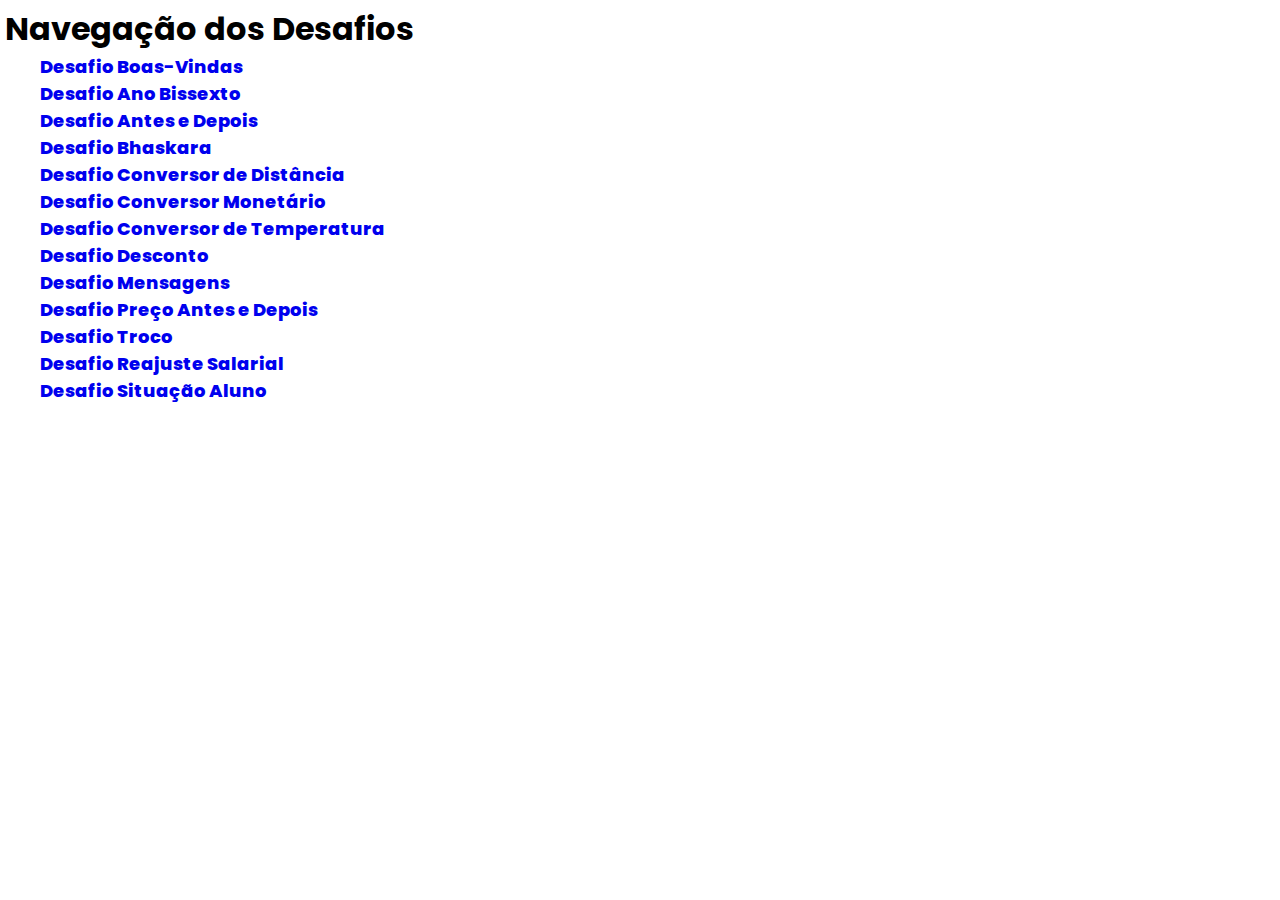
<file: index.html>
<!DOCTYPE html>
<html lang="pt-br">
<head>
    <meta charset="UTF-8">
    <meta http-equiv="X-UA-Compatible" content="IE=edge">
    <meta name="viewport" content="width=device-width, initial-scale=1.0">
    <link rel="stylesheet" href="style.css">
    <title>Navegação dos Desafios</title>
</head>
<body>
    <h1>Navegação dos Desafios</h1>
    <a href="desafio001.html">Desafio Boas-Vindas</a>
    <a href="desafio002.html">Desafio Ano Bissexto</a>
    <a href="desafio003.html">Desafio Antes e Depois</a>
    <a href="desafio004.html">Desafio Bhaskara</a>
    <a href="desafio005.html">Desafio Conversor de Distância</a>
    <a href="desafio006.html">Desafio Conversor Monetário</a>
    <a href="desafio007.html">Desafio Conversor de Temperatura</a>
    <a href="desafio008.html">Desafio Desconto</a>
    <a href="desafio009.html">Desafio Mensagens</a>
    <a href="desafio010.html">Desafio Preço Antes e Depois</a>
    <a href="desafio011.html">Desafio Troco</a>
    <a href="desafio012.html">Desafio Reajuste Salarial</a>
    <a href="desafio013.html">Desafio Situação Aluno</a>
</body>
</html>
</file>
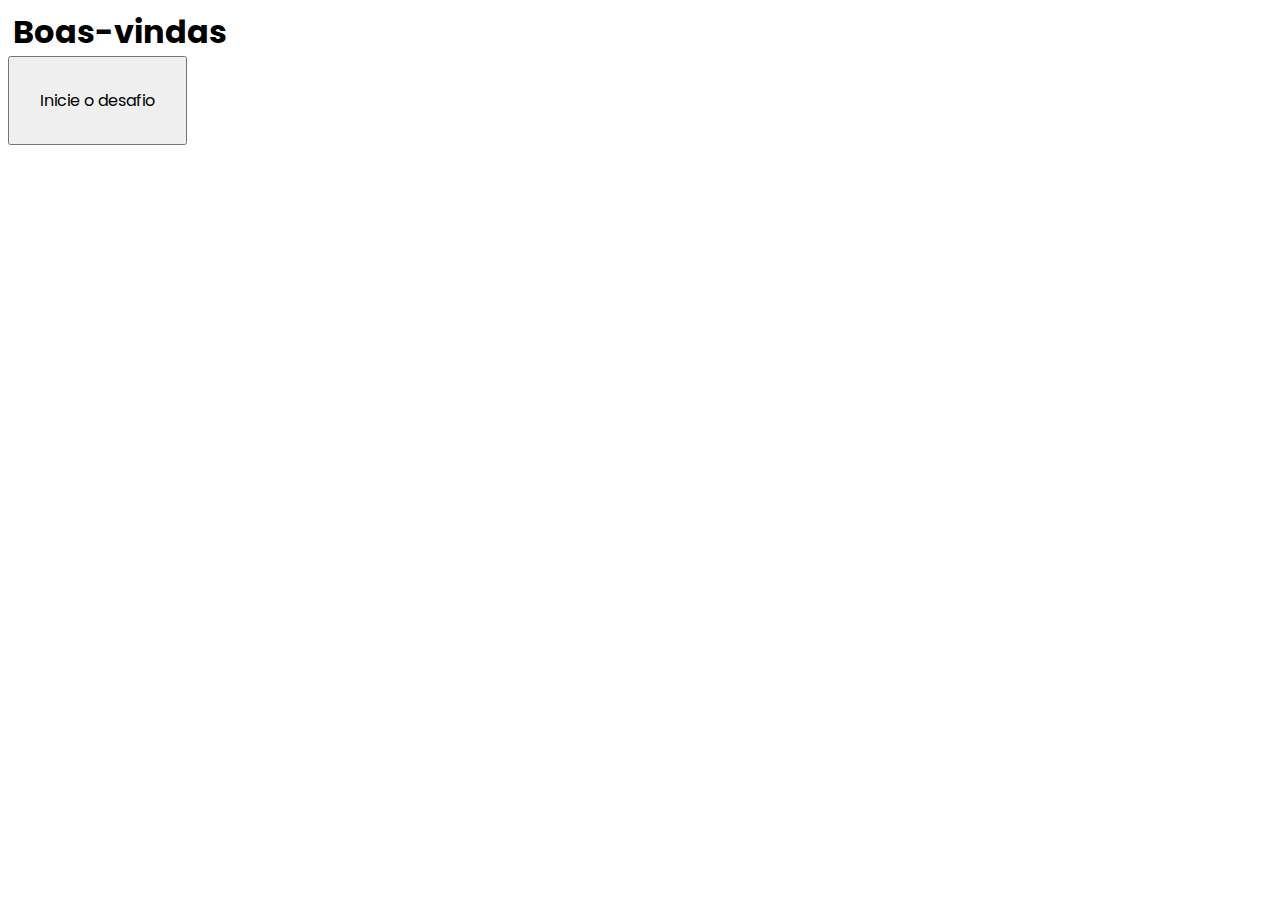
<file: desafio001.html>
<!DOCTYPE html>
<html lang="pt-br">
<head>
    <meta charset="UTF-8">
    <meta http-equiv="X-UA-Compatible" content="IE=edge">
    <meta name="viewport" content="width=device-width, initial-scale=1.0">
    <link rel="stylesheet" href="style-1.css">
    <title>Desafio Boas-Vindas</title>
</head>
<body>
    <h1>Boas-vindas</h1>
    <button onclick="bemvindo()">Inicie o desafio</button>

    <script src="script-01.js"></script>
</body>
</html>
</file>
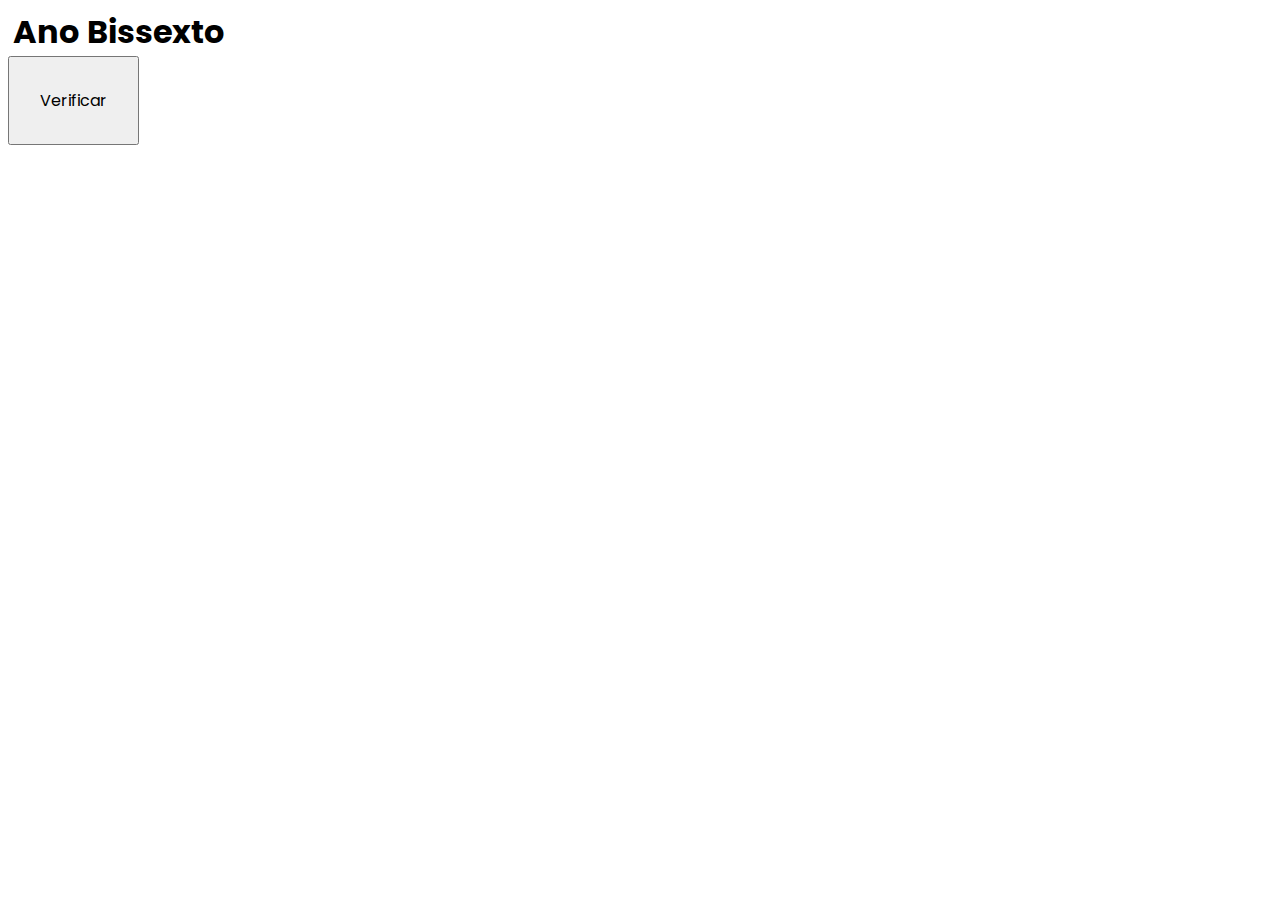
<file: desafio002.html>
<!DOCTYPE html>
<html lang="pt-br">

<head>
    <meta charset="UTF-8">
    <meta http-equiv="X-UA-Compatible" content="IE=edge">
    <meta name="viewport" content="width=device-width, initial-scale=1.0">
    <link rel="stylesheet" href="style-2.css">
    <title>Desafio Ano Bissexto</title>
</head>

<body>
    <h1>Ano Bissexto</h1>

    <button onclick="verificar()">Verificar</button>

    <div id="resultado"></div>

    <script src="script-02.js"></script>
</body>

</html>
</file>
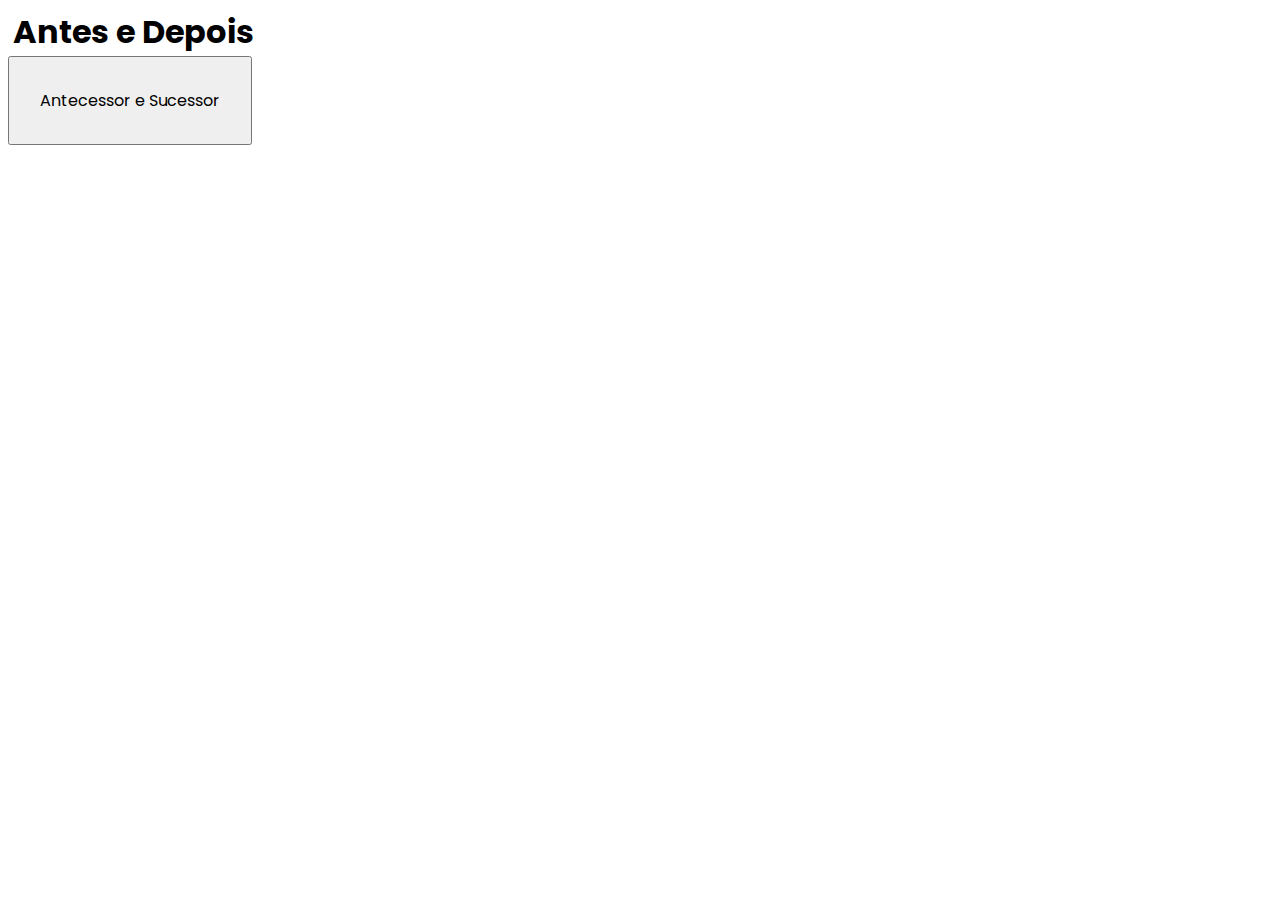
<file: desafio003.html>
<!DOCTYPE html>
<html lang="pt-br">
<head>
    <meta charset="UTF-8">
    <meta http-equiv="X-UA-Compatible" content="IE=edge">
    <meta name="viewport" content="width=device-width, initial-scale=1.0">
    <link rel="stylesheet" href="style-3.css">
    <title>Desafio Antecessor e Sucessor</title>
</head>
<body>
    <h1>Antes e Depois</h1>

    <button onclick="mostrar()">Antecessor e Sucessor</button>

    <script src="script-03.js"></script>
</body>
</html>
</file>
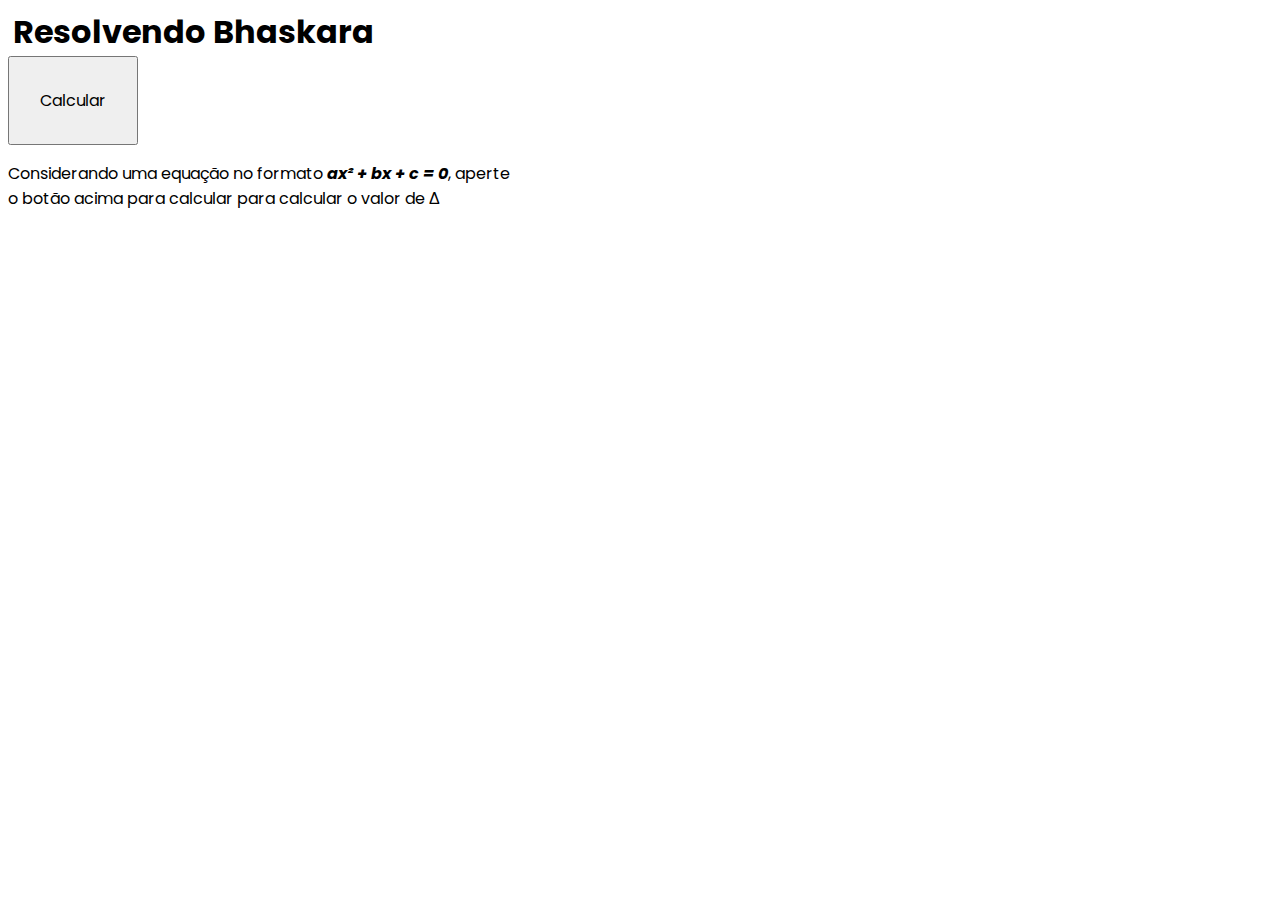
<file: desafio004.html>
<!DOCTYPE html>
<html lang="pt-br">
<head>
    <meta charset="UTF-8">
    <meta http-equiv="X-UA-Compatible" content="IE=edge">
    <meta name="viewport" content="width=device-width, initial-scale=1.0">
    <link rel="stylesheet" href="style-4.css">
    <title>Desafio Bhaskara</title>
</head>
<body>
    <h1>Resolvendo Bhaskara</h1>
    <button onclick="calcular()">Calcular</button>
    
    <p>Considerando uma equação no formato <strong><em>ax² + bx + c = 0</em></strong>, aperte <br>o botão acima para calcular para calcular o valor de Δ</p>

    <span id="equacao"></span>

    <script src="script-04.js"></script>
</body>
</html>
</file>
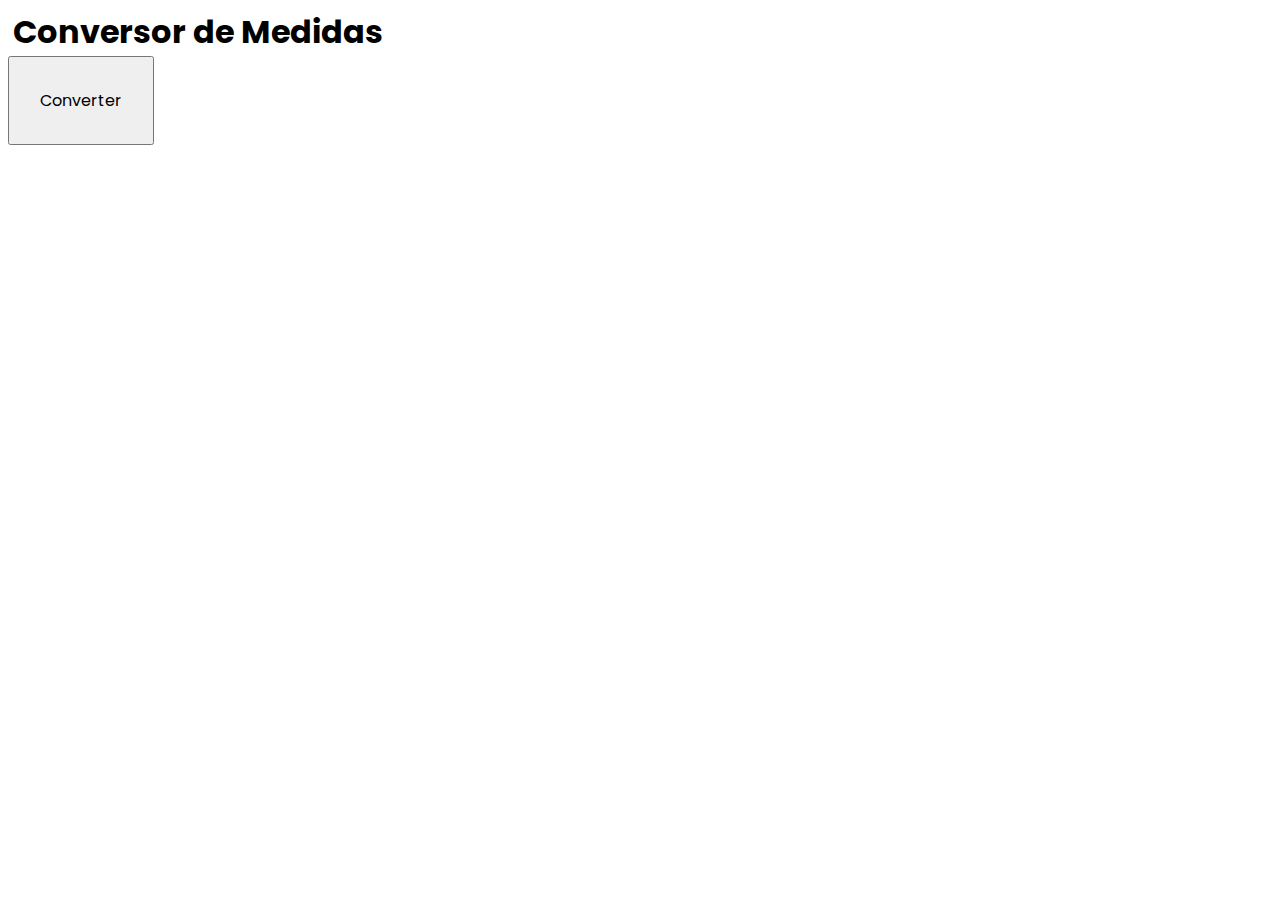
<file: desafio005.html>
<!DOCTYPE html>
<html lang="en">
<head>
    <meta charset="UTF-8">
    <meta http-equiv="X-UA-Compatible" content="IE=edge">
    <meta name="viewport" content="width=device-width, initial-scale=1.0">
    <link rel="stylesheet" href="style-5.css">
    <title>Desafio Conversor</title>
</head>
<body>
    <h1>Conversor de Medidas</h1>

    <button onclick="converter()">Converter</button>

    <span id="conversao"></span>
    <script src="script-05.js"></script>
</body>
</html>
</file>
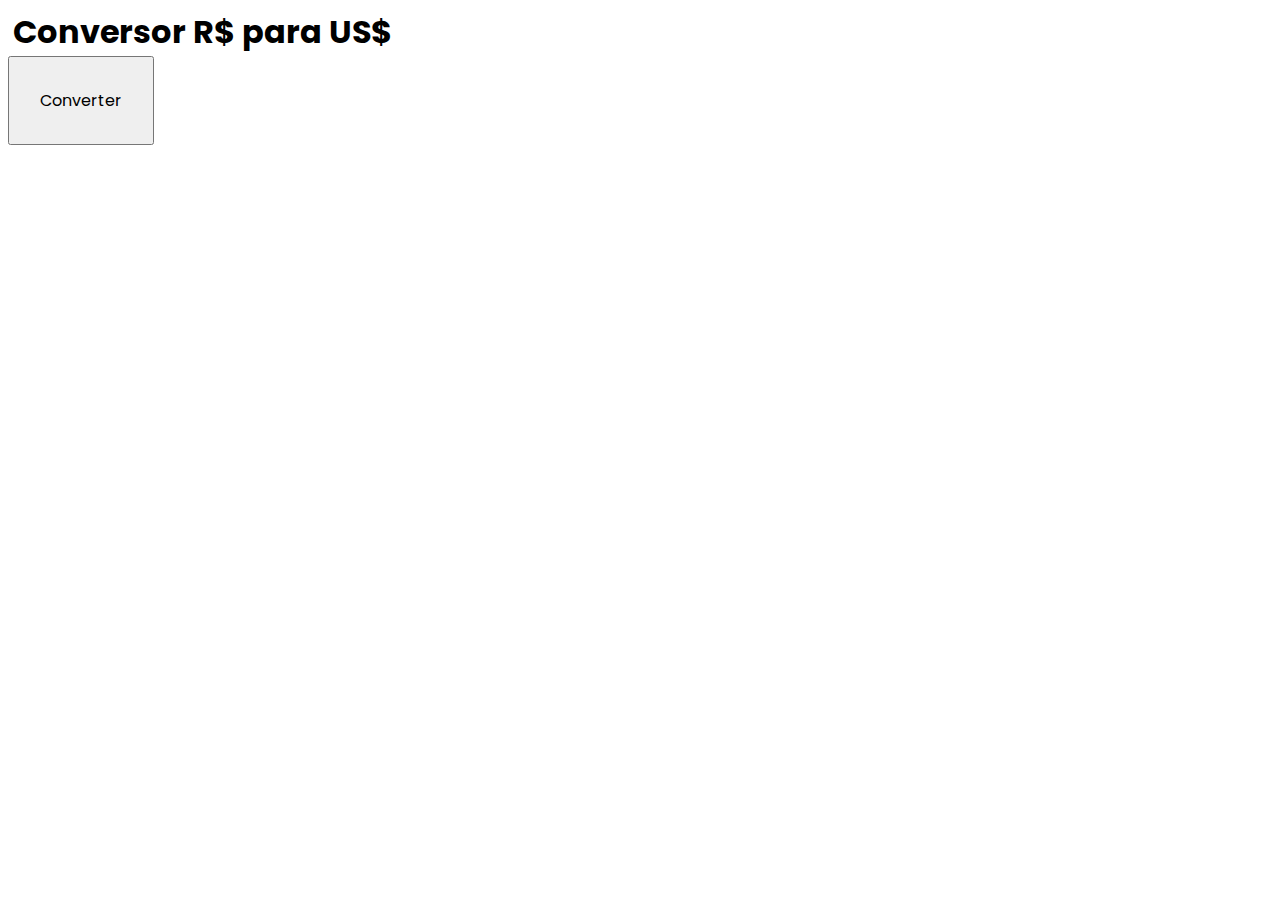
<file: desafio006.html>
<!DOCTYPE html>
<html lang="pt-br">
<head>
    <meta charset="UTF-8">
    <meta http-equiv="X-UA-Compatible" content="IE=edge">
    <meta name="viewport" content="width=device-width, initial-scale=1.0">
    <link rel="stylesheet" href="style-6.css">
    <title>Desafio Conversor Monetário</title>
</head>
<body>
    <h1>Conversor R$ para US$</h1>
    
    <button onclick="conversao()">Converter</button>

    <script src="script-06.js"></script>
</body>
</html>
</file>
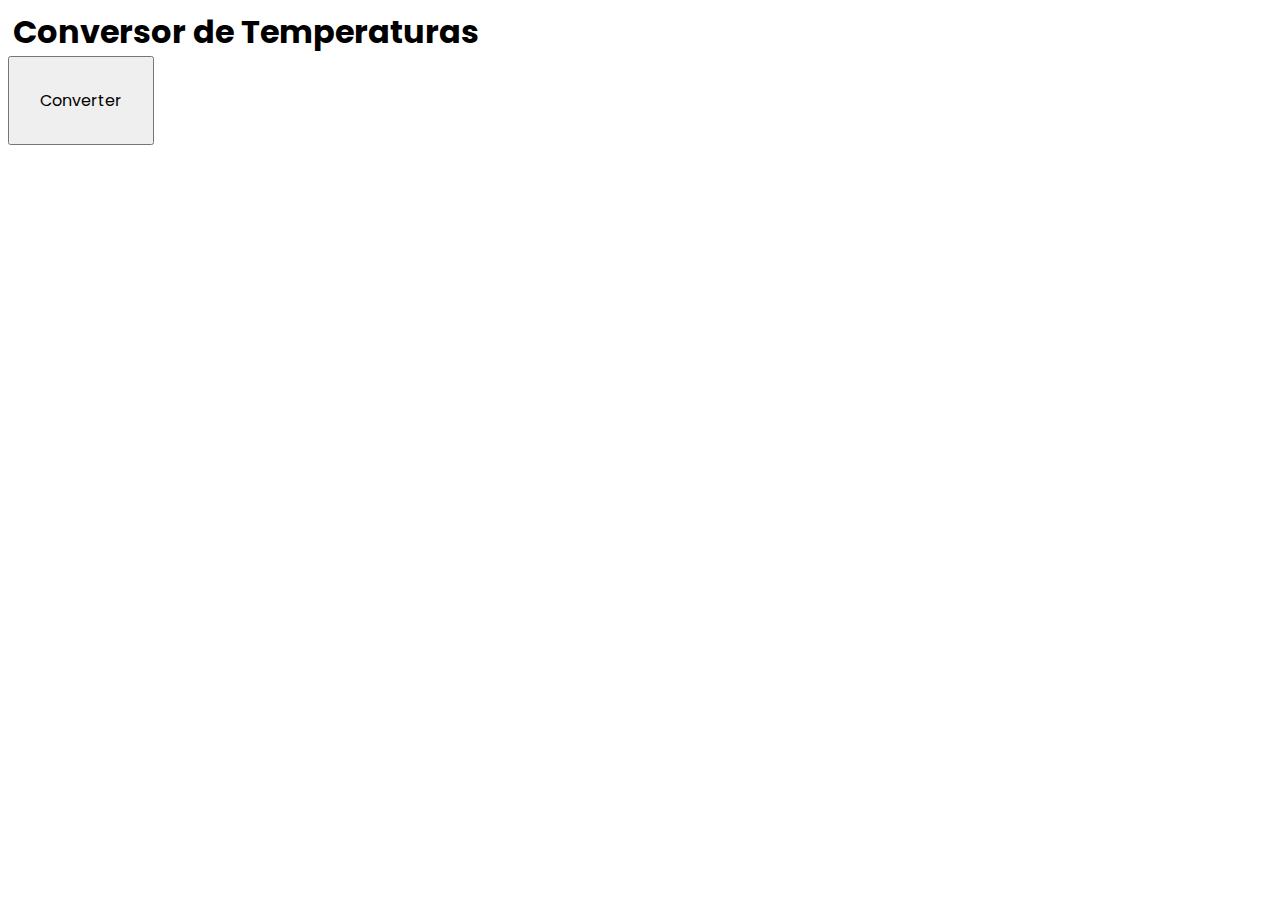
<file: desafio007.html>
<!DOCTYPE html>
<html lang="pt-br">
<head>
    <meta charset="UTF-8">
    <meta http-equiv="X-UA-Compatible" content="IE=edge">
    <meta name="viewport" content="width=device-width, initial-scale=1.0">
    <link rel="stylesheet" href="style-7.css">
    <title>Desafio Conversor de Temperatura</title>
</head>
<body>
    <h1>Conversor de Temperaturas</h1>

    <button onclick="converter()">Converter</button>

    <span id="temperatura"></span>

    <script src="script-07.js"></script>
</body>
</html>
</file>
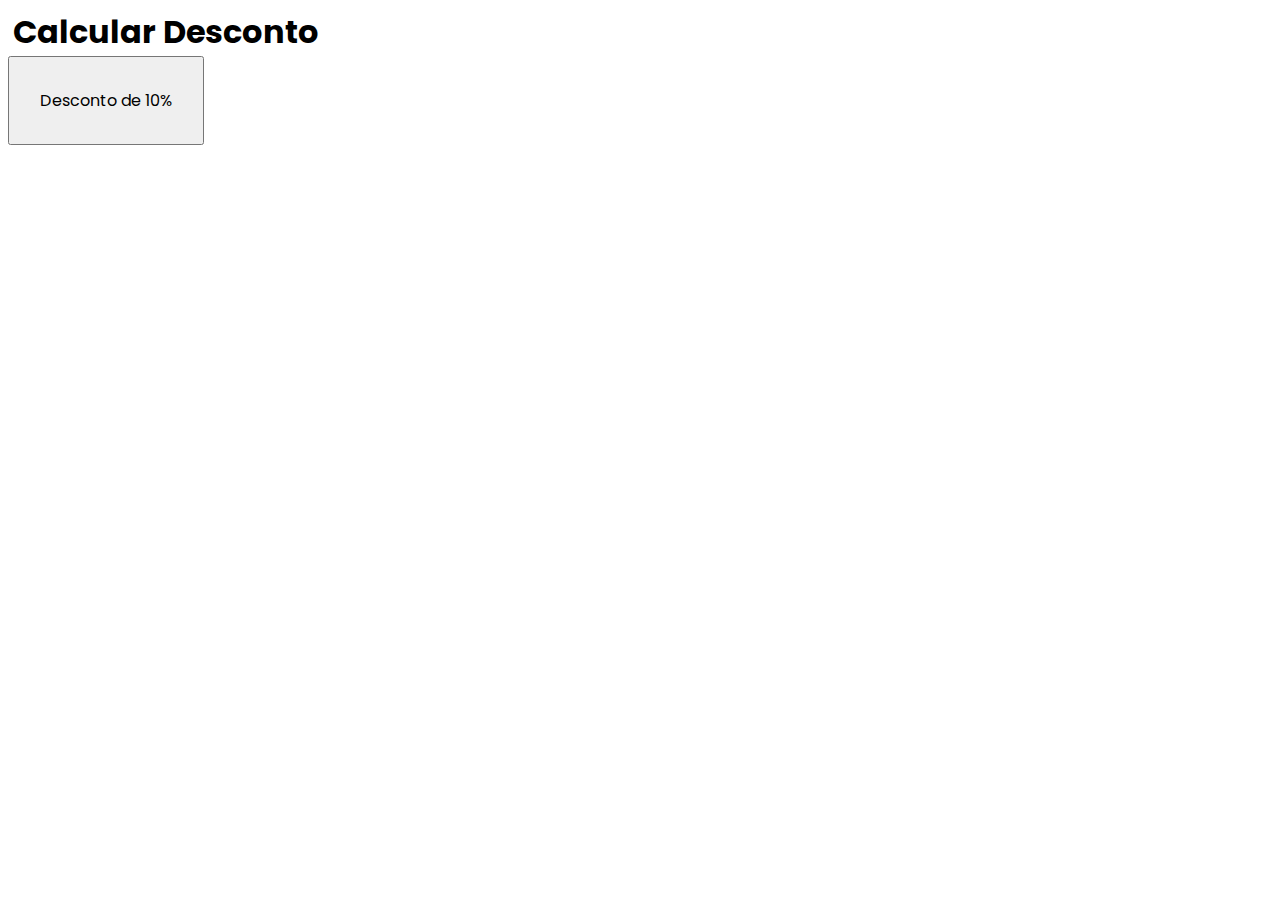
<file: desafio008.html>
<!DOCTYPE html>
<html lang="en">
<head>
    <meta charset="UTF-8">
    <meta http-equiv="X-UA-Compatible" content="IE=edge">
    <meta name="viewport" content="width=device-width, initial-scale=1.0">
    <link rel="stylesheet" href="style-8.css">
    <title>Desafio Desconto</title>
</head>
<body>
    <h1>Calcular Desconto</h1>

    <button onclick="desconto()">Desconto de 10%</button>
    <span id="valores">
    </span>
    <script src="script-08.js"></script>
</body>
</html>
</file>
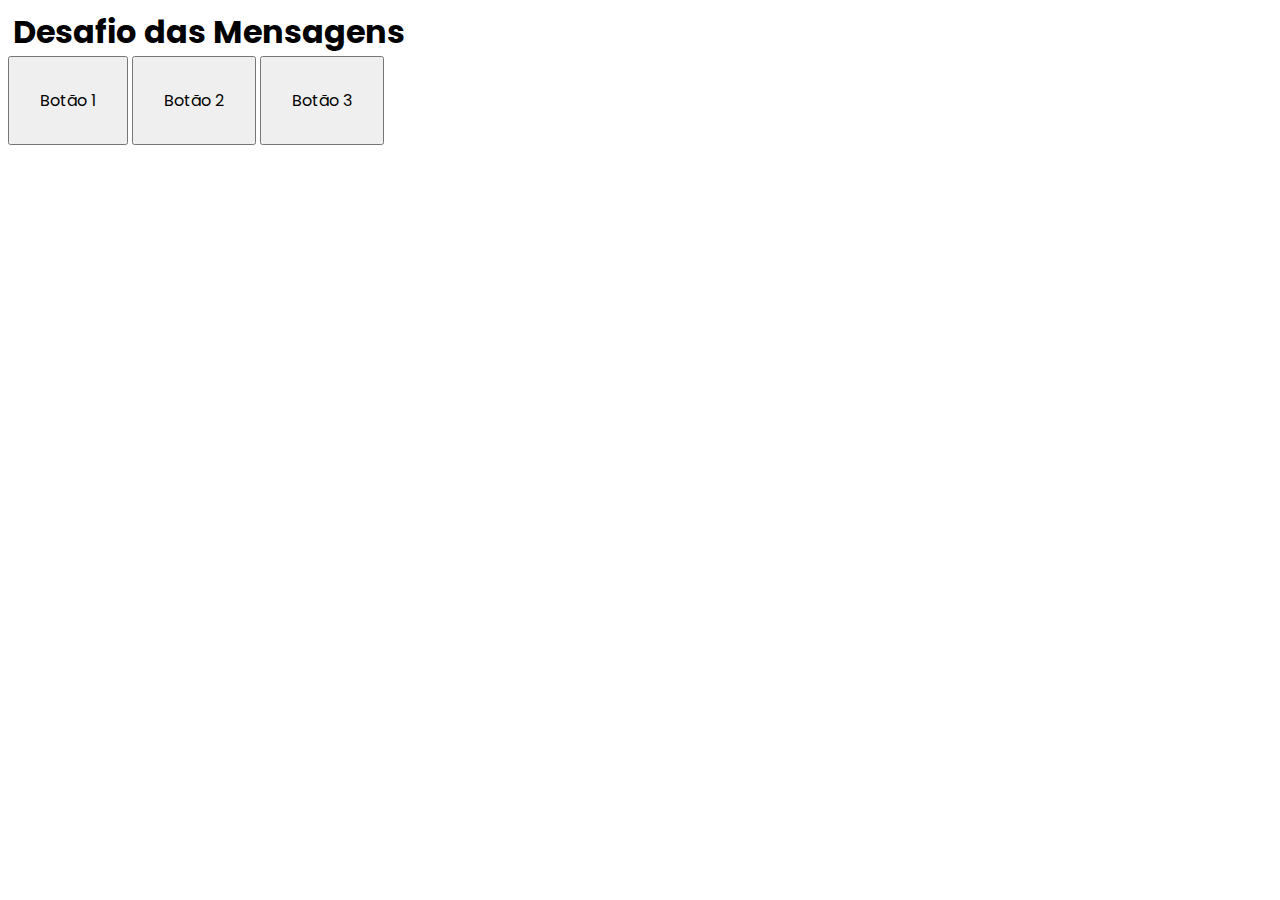
<file: desafio009.html>
<!DOCTYPE html>
<html lang="pt-br">
<head>
    <meta charset="UTF-8">
    <meta http-equiv="X-UA-Compatible" content="IE=edge">
    <meta name="viewport" content="width=device-width, initial-scale=1.0">
    <link rel="stylesheet" href="style-9.css">
    <title>Desafio Mensagens</title>
</head>
<body>
    <h1>Desafio das Mensagens</h1>

    <button onclick="msg1()">Botão 1</button>
    <button onclick="msg2()">Botão 2</button>
    <button onclick="msg3()">Botão 3</button>

    <script src="script-09.js"></script>
</body>
</html>
</file>
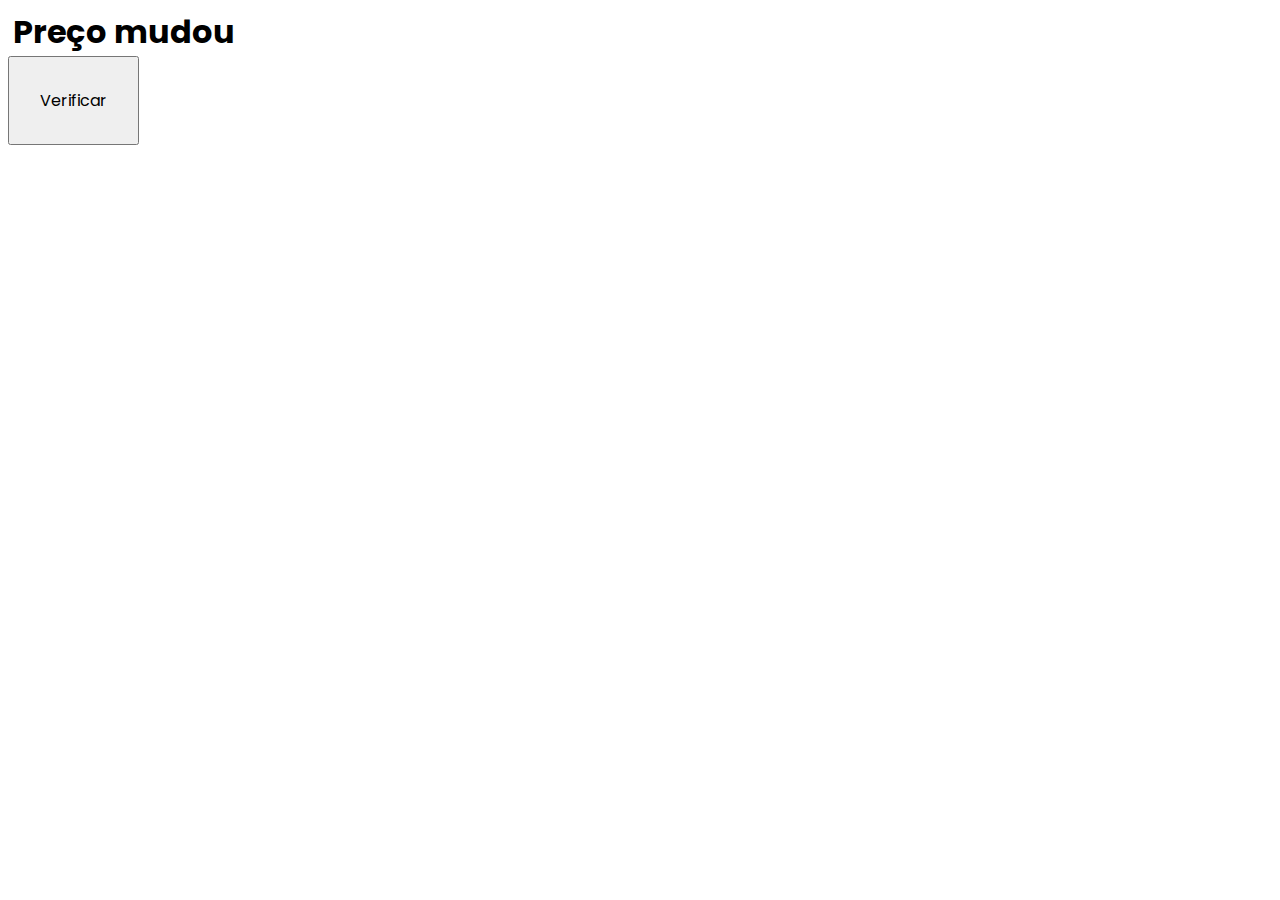
<file: desafio010.html>
<!DOCTYPE html>
<html lang="pt-br">
<head>
    <meta charset="UTF-8">
    <meta http-equiv="X-UA-Compatible" content="IE=edge">
    <meta name="viewport" content="width=device-width, initial-scale=1.0">
    <link rel="stylesheet" href="style-10.css">
    <title>Desafio Preço mudou</title>
</head>
<body>
    <h1>Preço mudou</h1>

    <button onclick="mudar()">Verificar</button>
    <span id="mensagem"></span>

    <script src="script-10.js"></script>
</body>
</html>
</file>
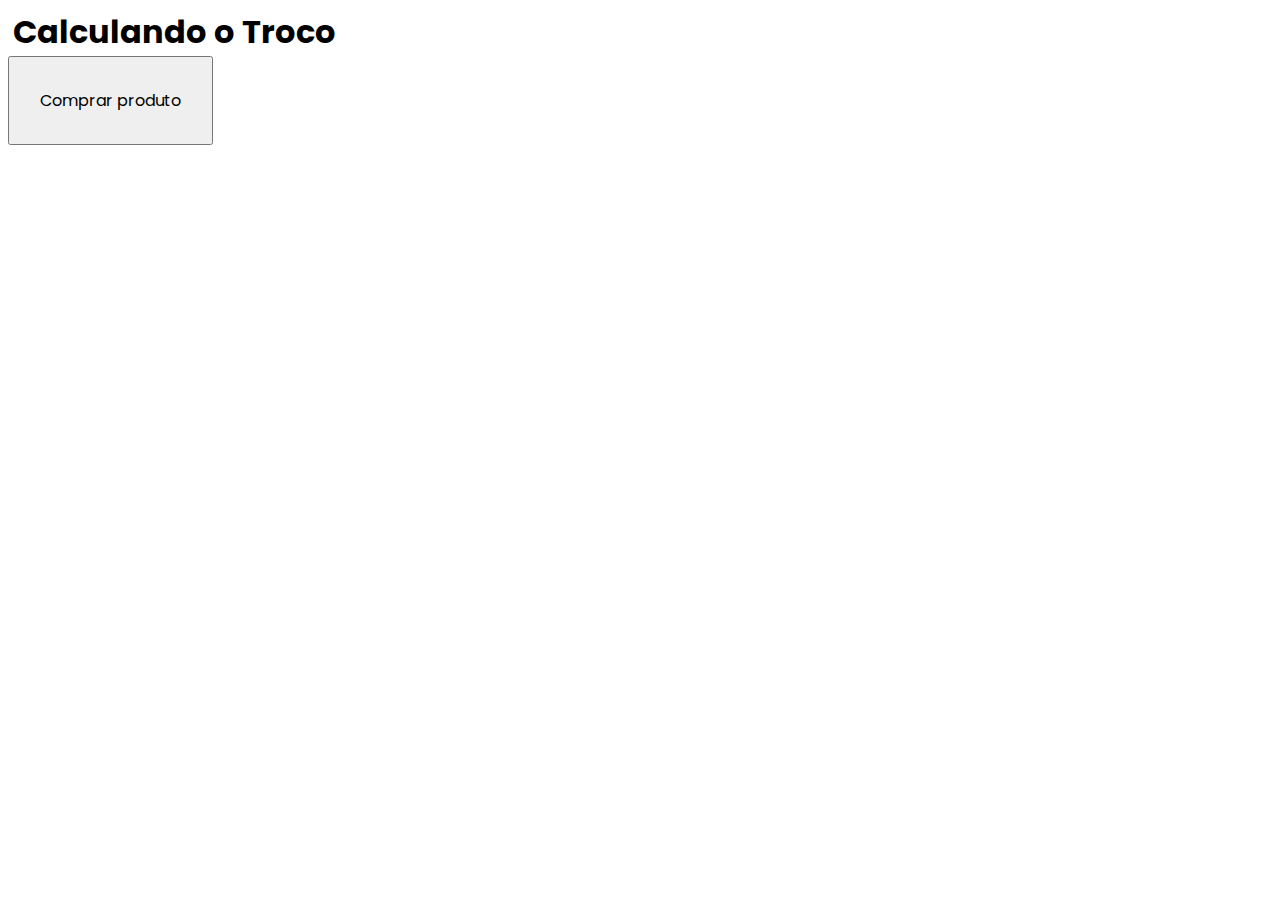
<file: desafio011.html>
<!DOCTYPE html>
<html lang="pt-br">
<head>
    <meta charset="UTF-8">
    <meta http-equiv="X-UA-Compatible" content="IE=edge">
    <meta name="viewport" content="width=device-width, initial-scale=1.0">
    <link rel="stylesheet" href="style-11.css">
    <title>Desafio Troco</title>
</head>
<body>
    <h1>Calculando o Troco</h1>

    <button onclick="comprar()">Comprar produto</button>

    <script src="script-11.js"></script>
</body>
</html>
</file>
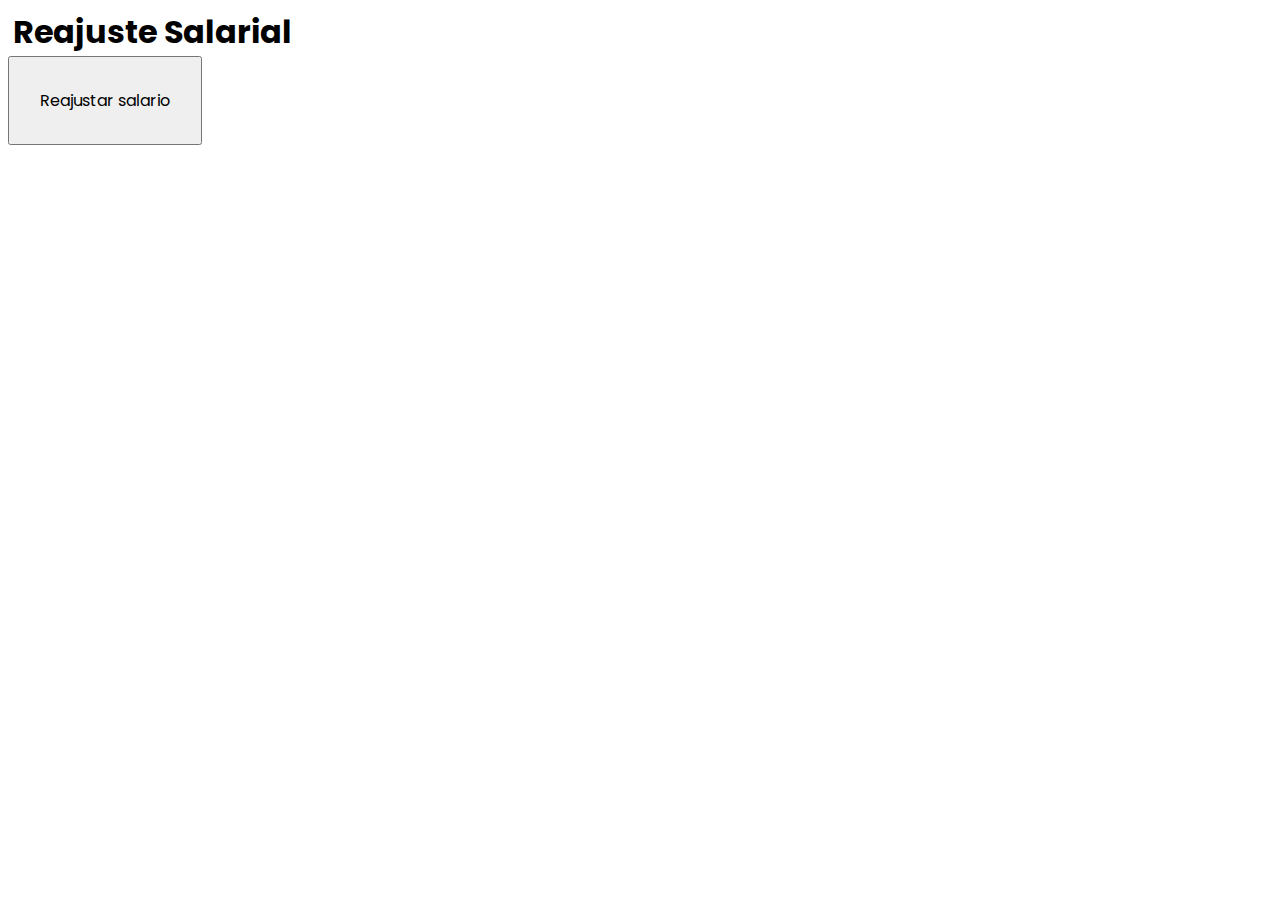
<file: desafio012.html>
<!DOCTYPE html>
<html lang="pt-br">
<head>
    <meta charset="UTF-8">
    <meta http-equiv="X-UA-Compatible" content="IE=edge">
    <meta name="viewport" content="width=device-width, initial-scale=1.0">
    <link rel="stylesheet" href="style-12.css">
    <title>Desafio Reajuste Salarial</title>
</head>
<body>
    <h1>Reajuste Salarial</h1>

    <button onclick="aumentar()">Reajustar salario</button>

    <span id="msg"></span>
    <script src="script-12.js"></script>
</body>
</html>
</file>
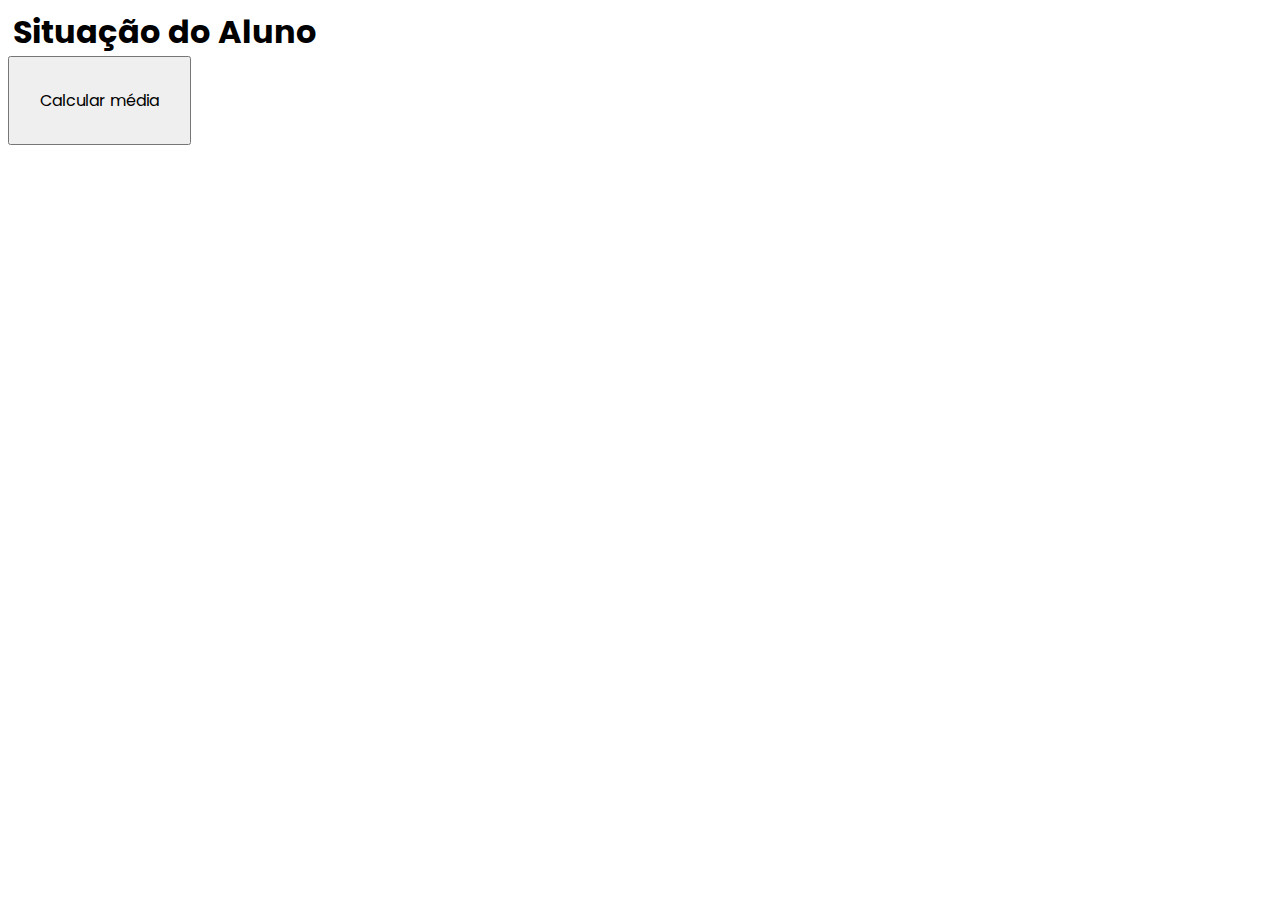
<file: desafio013.html>
<!DOCTYPE html>
<html lang="pt-br">
<head>
    <meta charset="UTF-8">
    <meta http-equiv="X-UA-Compatible" content="IE=edge">
    <meta name="viewport" content="width=device-width, initial-scale=1.0">
    <link rel="stylesheet" href="style-13.css">
    <title>Desafio Situação Aluno</title>
</head>
<body>
    <h1>Situação do Aluno</h1>

    <button onclick="media()">Calcular média</button>
    <span id="msg"></span>

    <script src="script-13.js"></script>
</body>
</html>
</file>
<file: style.css>
@import url('https://fonts.googleapis.com/css2?family=Poppins&display=swap');

* {
    padding: 0;
    margin: 0;
    box-sizing: border-box;
    font-family: "Poppins", sans-serif;
}

h1 {
  margin: 5px 0 0 5px;
    
}

a {
    text-decoration: none;
    margin: 0 2.5rem 0 2.5rem;
    font-weight: 800;
    display: flex;
    font-size: large;
}
</file>
<file: style-1.css>
@import url('https://fonts.googleapis.com/css2?family=Poppins&display=swap');

* {
    font-family: "Poppins", sans-serif;
}

body {
    font: 12pt;
}

button {
    font-size: 12pt;
    padding: 30px;
}

h1 {
    margin: 5px 0 0 5px;
}
</file>
<file: style-2.css>
@import url('https://fonts.googleapis.com/css2?family=Poppins&display=swap');

* {
    font-family: "Poppins", sans-serif;
}

body {
    font: 12pt;
}

button {
    font-size: 12pt;
    padding: 30px;
}

h1 {
    margin: 5px 0 0 5px;
}

.mensagem-acerto {
    background-color: greenyellow;
    color: green;
    display: inline-block;
}

.mensagem-erro {
    background-color:rgb(255, 69, 69);
    color: red;
    display: inline-block;
}
</file>
<file: style-3.css>
@import url('https://fonts.googleapis.com/css2?family=Poppins&display=swap');

* {
    font-family: "Poppins", sans-serif;
}

body {
    font: 12pt;
}

button {
    font-size: 12pt;
    padding: 30px;
}

h1 {
    margin: 5px 0 0 5px;
}
</file>
<file: style-4.css>
@import url('https://fonts.googleapis.com/css2?family=Poppins&display=swap');

* {
    font-family: "Poppins", sans-serif;
}

body {
    font: 12pt;
}

button {
    font-size: 12pt;
    padding: 30px;
}

h1 {
    margin: 5px 0 0 5px;
}

.detalhes {
    background-color: yellow;
    font-weight: bold;
}
</file>
<file: style-5.css>
@import url('https://fonts.googleapis.com/css2?family=Poppins&display=swap');

* {
    font-family: "Poppins", sans-serif;
}

body {
    font: 12pt;
}

button {
    font-size: 12pt;
    padding: 30px;
}

h1 {
    margin: 5px 0 0 5px;
}
</file>
<file: style-6.css>
@import url('https://fonts.googleapis.com/css2?family=Poppins&display=swap');

* {
    font-family: "Poppins", sans-serif;
}

body {
    font: 12pt;
}

button {
    font-size: 12pt;
    padding: 30px;
}

h1 {
    margin: 5px 0 0 5px;
}
</file>
<file: style-7.css>
@import url('https://fonts.googleapis.com/css2?family=Poppins&display=swap');

* {
    font-family: "Poppins", sans-serif;
}

body {
    font: 12pt;
}

button {
    font-size: 12pt;
    padding: 30px;
}

h1 {
    margin: 5px 0 0 5px;
}
</file>
<file: style-8.css>
@import url('https://fonts.googleapis.com/css2?family=Poppins&display=swap');

* {
    font-family: "Poppins", sans-serif;
}

body {
    font: 12pt;
}

button {
    font-size: 12pt;
    padding: 30px;
}

h1 {
    margin: 5px 0 0 5px;
}
</file>
<file: style-9.css>
@import url('https://fonts.googleapis.com/css2?family=Poppins&display=swap');

* {
    font-family: "Poppins", sans-serif;
}

body {
    font: 12pt;
}

button {
    font-size: 12pt;
    padding: 30px;
}

h1 {
    margin: 5px 0 0 5px;
}
</file>
<file: style-10.css>
@import url('https://fonts.googleapis.com/css2?family=Poppins&display=swap');

* {
    font-family: "Poppins", sans-serif;
}

body {
    font: 12pt;
}

button {
    font-size: 12pt;
    padding: 30px;
}

h1 {
    margin: 5px 0 0 5px;
}
</file>
<file: style-11.css>
@import url('https://fonts.googleapis.com/css2?family=Poppins&display=swap');

* {
    font-family: "Poppins", sans-serif;
}

body {
    font: 12pt;
}

button {
    font-size: 12pt;
    padding: 30px;
}

h1 {
    margin: 5px 0 0 5px;
}
</file>
<file: style-12.css>
@import url('https://fonts.googleapis.com/css2?family=Poppins&display=swap');

* {
    font-family: "Poppins", sans-serif;
}

body {
    font: 12pt;
}

button {
    font-size: 12pt;
    padding: 30px;
}

h1 {
    margin: 5px 0 0 5px;
}
</file>
<file: style-13.css>
@import url('https://fonts.googleapis.com/css2?family=Poppins&display=swap');

* {
    font-family: "Poppins", sans-serif;
}

body {
    font: 12pt;
}

button {
    font-size: 12pt;
    padding: 30px;
}

h1 {
    margin: 5px 0 0 5px;
}

.detalhes {
    color: black;
}

.marcador.reprovado {
    background-color: rgb(255, 124, 124);
    color: red;
}

.recuperacao {
    color: orange;
}

.marcador.aprovado {
    background-color: rgb(113, 255, 113);
    color: green;
}
</file>
